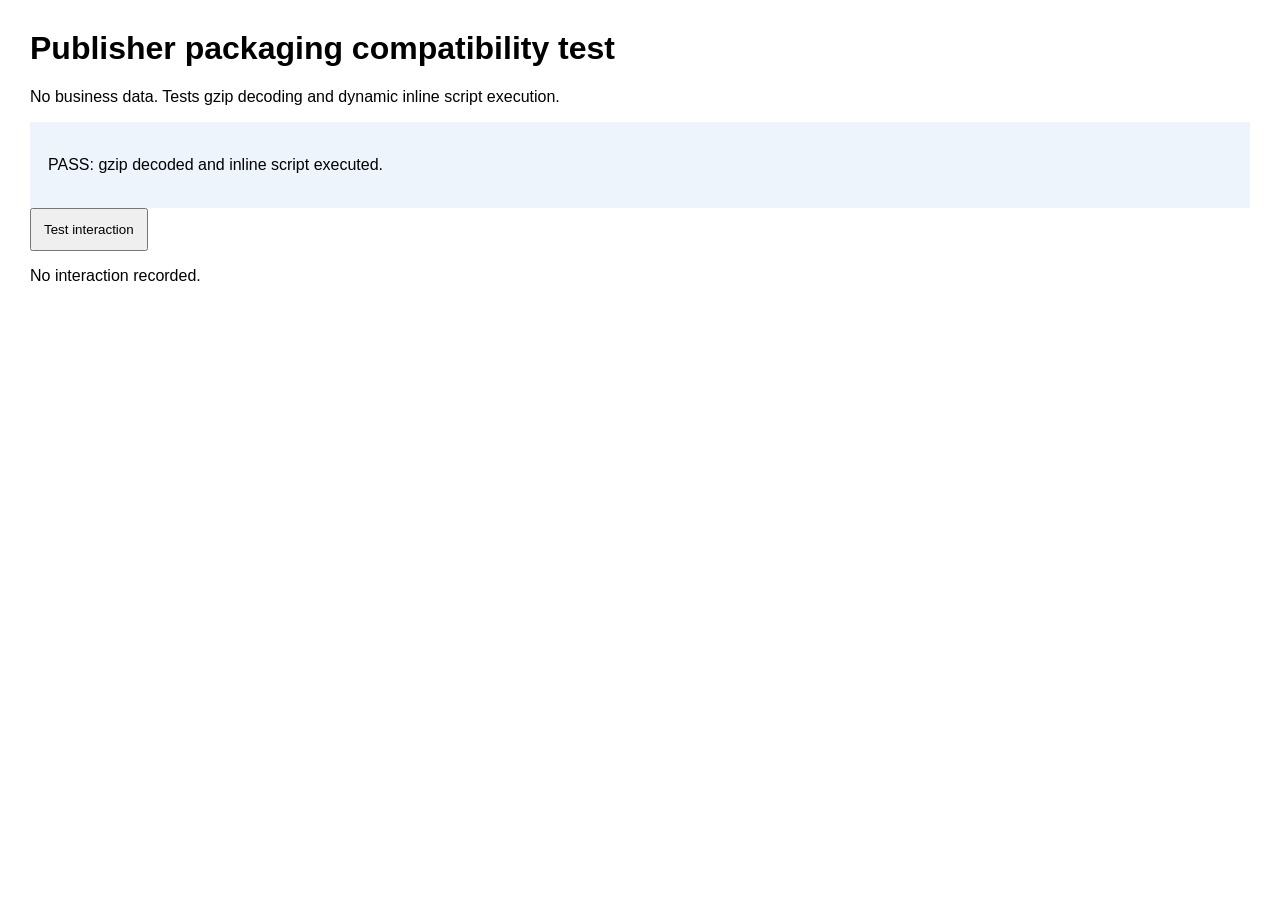
<file: Commercial_MTM_Publisher_Compatibility_Test.html>
<!doctype html><html lang="en"><head><meta charset="utf-8"><title>MTM publisher packaging test</title><style>body{font:16px Segoe UI,Arial;margin:30px}button{padding:12px}#publisher-banner{padding:18px;background:#eef4fb}</style></head><body><h1>Publisher packaging compatibility test</h1><p>No business data. Tests gzip decoding and dynamic inline script execution.</p><section id="publisher-banner"><p id="publisher-load">NOT VERIFIED: packaged scripts have not completed.</p></section><button id="test-button">Test interaction</button><p id="test-result">No interaction recorded.</p><script type="application/octet-stream" id="publisher-payload">H4sIAAAAAAACA6uuBQBDv6ajAgAAAA==</script><script type="application/json" id="publisher-scripts">["document.getElementById('publisher-load').textContent='PASS: gzip decoded and inline script executed.';document.getElementById('publisher-banner').dataset.state='loaded';document.getElementById('test-button').addEventListener('click',()=\u003edocument.getElementById('test-result').textContent='PASS: interaction works.');"]</script><script>
(async()=>{'use strict';const status=document.getElementById('publisher-load');
 function fail(e){status.textContent='REPORT NOT READY: '+(e.message||e);document.getElementById('publisher-banner').dataset.state='error';console.error(e);}
 window.addEventListener('error',e=>fail(e.error||e));
 try{
  if(!globalThis.DecompressionStream)throw Error('Embedded gzip decoder unavailable in this browser.');
  const bytes=Uint8Array.from(atob(document.getElementById('publisher-payload').textContent.trim()),c=>c.charCodeAt(0));
  const stream=new Blob([bytes]).stream().pipeThrough(new DecompressionStream('gzip'));
  window.PNL_DATA=JSON.parse(await new Response(stream).text());
  const mem=new Map();window.PNL_PUBLISHER_STORAGE={getItem:k=>mem.get(k)??null,setItem:(k,v)=>mem.set(k,String(v)),removeItem:k=>mem.delete(k),clear:()=>mem.clear()};
  const scripts=JSON.parse(document.getElementById('publisher-scripts').textContent);
  for(const code of scripts){const el=document.createElement('script');el.textContent=code;document.body.appendChild(el);}
 }catch(e){fail(e);}
})();
</script></body></html>
</file>
